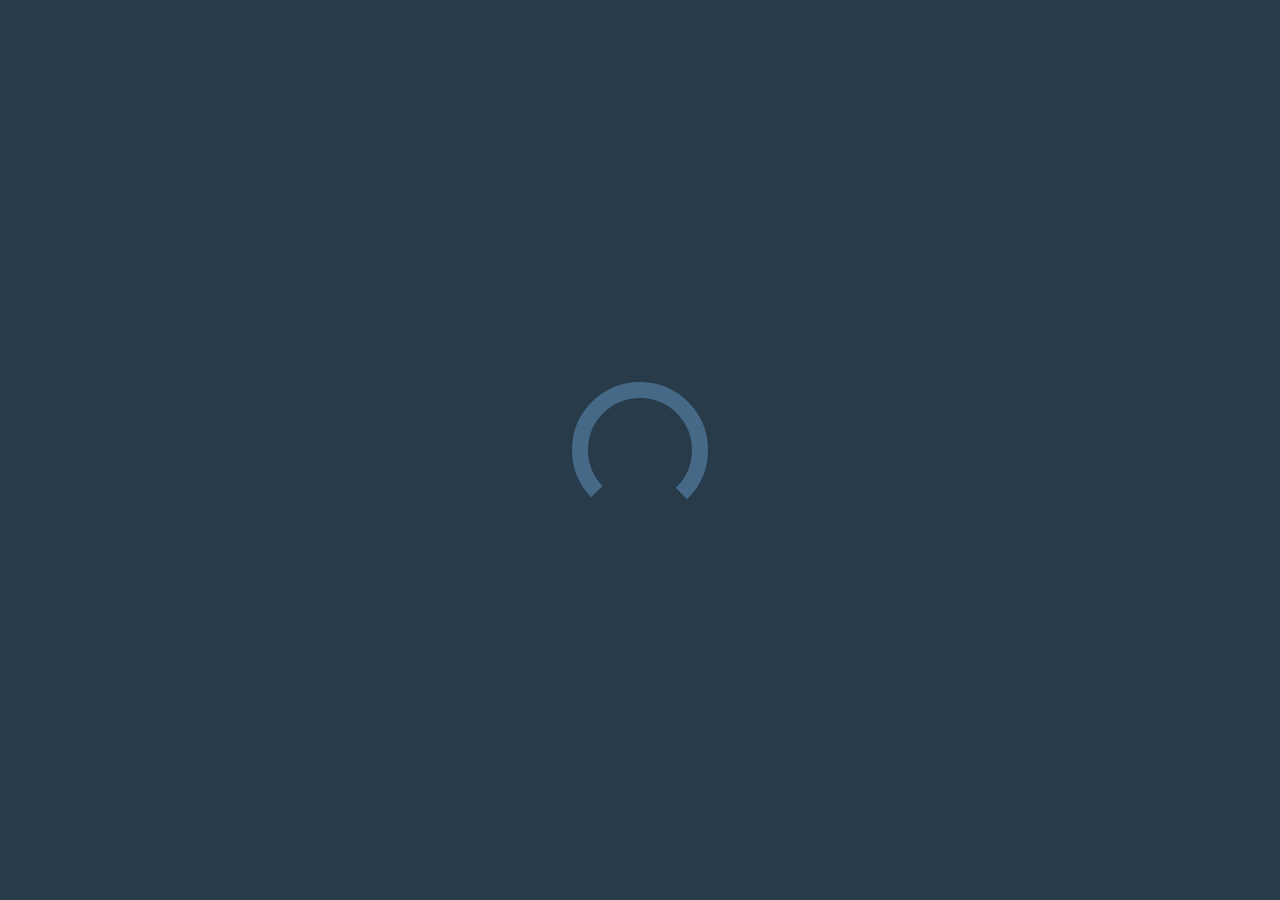
<file: xd/front/login/index.html>
<!doctype html>
<html lang="en">

<head>
    <meta charset="utf-8">
    <title>LoginApp</title>
    <base href="./">
    <meta name="viewport" content="width=device-width, initial-scale=1">
    <link rel="stylesheet" href="app/app.css?r=1">
    <script src="app/assets/js/jquery.min.js"></script>
</head>

<body id="login-app">
    <div id="app-loading-container">
        <img class="orig" src="app/assets/preloader.gif" alt="Be patient..." />
    </div>
    <div class="login-app">
        <div class="container-login100">
            <div class="wrap-login100">
                <div class="login100-form">
                    <span class="login100-form-title">
            Welcome &nbsp;| &nbsp;Please login
          </span>
                    <div class="wrap-input100">
                        <div class="input-container">
                            <input id="username" class="input100" type="text" name="username" placeholder="Username">
                            <i class="material-icons">account_circle</i>
                        </div>
                    </div>
                    <div class="error-container">
                        <span id="username_error" class="error-message hidden">*Enter your username</span>
                    </div>
                    <div class="wrap-input100">
                        <div class="input-container">
                            <input id="password" class="input100" onkeyup="login(event)" type="password" name="pass" placeholder="Password">
                            <i class="material-icons">lock_outline</i>
                        </div>
                    </div>
                    <div class="saveDevContainer" style="margin-top: 10px;font-size: 17px;color: #ccc">
                        <input style="transform: scale(1.4);" id="saveDevice" type="checkbox" name="saveDevice">
                        <label style="margin-left: 5px;" for="saveDevice">Save device for 30 days</label>
                    </div>
                    <div class="error-container">
                        <span id="password_error" class="error-message hidden">*Enter your password</span>
                        <span id="login_error" class="error-message hidden">*Username or password incorrect</span>
                    </div>
                    <div class="container-login100-form-btn">
                        <div class="wrap-login100-form-btn">
                            <button onclick="login('mouse')" class="login100-form-btn">Login</button>
                        </div>
                    </div>
                    <!-- <div style="padding-top: 25px;text-align: center; color: white">
            <div class="wrap-login100-form-btn">
              <button onclick ="showSignUpForm()" class="login100-form-btn">
                Sign up
              </button>
            </div>
          </div> -->
                </div>
            </div>
            <div class="container-sign-up wrap-sign-up hidden">
                <div class="wrap-input100">
                    <span class="label-input100">Username*</span>
                    <div class="input-container">
                        <input id="username_s" class="input100" type="text" name="username" placeholder="Type your username">
                    </div>
                </div>
                <div class="wrap-input100 ">
                    <span class="label-input100">Password*</span>
                    <div class="input-container">
                        <input id="password_s" class="input100" type="password" name="pass" placeholder="Type your password">
                    </div>
                </div>
                <div class="wrap-input100">
                    <span class="label-input100">Retype password*</span>
                    <div class="input-container">
                        <input id="config_password" class="input100" type="password" name="config_pass" placeholder="Retype your password">
                    </div>
                </div>
                <div class="wrap-input100">
                    <span class="label-input100">Code below*</span>
                    <div class="input-container">
                        <input id="captcha" class="input100" type="text" name="captcha" placeholder="Code below">
                    </div>
                </div>
                <div class="wrap-input100">
                    <span class="label-input100">Full name*</span>
                    <div class="input-container">
                        <input id="full_name" class="input100" type="text" name="full_name" placeholder="Type your full name">
                    </div>
                </div>
                <div class="wrap-input100">
                    <span class="label-input100">Address*</span>
                    <div class="input-container">
                        <input id="address" class="input100" type="text" name="address" placeholder="Type your address">
                    </div>
                </div>
                <div class="wrap-input100">
                    <span class="label-input100">Tel mob*</span>
                    <div class="input-container">
                        <input id="mobile" class="input100" type="text" name="mob" placeholder="Type your tel mob number">
                    </div>
                </div>
                <div class="wrap-input100">
                    <span class="label-input100">E-mail*</span>
                    <div class="input-container">
                        <input id="email" class="input100" type="text" name="email" placeholder="Type your email">
                    </div>
                </div>
                <div class="error-container">
                    <span id="required_error" class="error-message hidden"> *Complete required fields  </span>
                </div>
                <div class="container-login100-form-btn">
                    <div class="wrap-login100-form-btn">
                        <div class="login100-form-bgbtn"></div>
                        <button onclick="sign_up()" class="login100-form-btn" style="text-transform:uppercase">
              Sign up
            </button>
                    </div>
                    <a href="#" style="margin-top: 5px; cursor: pointer; text-transform: uppercase;" onclick="showLoginForm()">Login</a>
                </div>
            </div>
        </div>
    </div>
    <script src="app/app.js?r=11"></script>
    <script defer src="https://static.cloudflareinsights.com/beacon.min.js/vcd15cbe7772f49c399c6a5babf22c1241717689176015" integrity="sha512-ZpsOmlRQV6y907TI0dKBHq9Md29nnaEIPlkf84rnaERnq6zvWvPUqr2ft8M1aS28oN72PdrCzSjY4U6VaAw1EQ==" data-cf-beacon='{"version":"2024.11.0","token":"716e2356d7fb43328c19f82c08cd02e4","r":1,"server_timing":{"name":{"cfCacheStatus":true,"cfEdge":true,"cfExtPri":true,"cfL4":true,"cfOrigin":true,"cfSpeedBrain":true},"location_startswith":null}}'
        crossorigin="anonymous"></script>
</body>

</html>
</file>
<file: xd/front/login/app/app.css>
@font-face {
    font-family: 'Material Icons';
    font-style: normal;
    font-weight: 400;
    src: url(assets/icons/material-icon.woff2) format('woff2');
}

* {
    box-sizing: border-box;
    font-family: "Helvetica Neue", Helvetica, Arial, sans-serif;
}

#login-app .material-icons {
    font-family: 'Material Icons';
    font-weight: normal;
    font-style: normal;
    font-size: 24px;
    line-height: 1;
    letter-spacing: normal;
    text-transform: none;
    display: inline-block;
    white-space: nowrap;
    word-wrap: normal;
    direction: ltr;
    -webkit-font-feature-settings: 'liga';
    -webkit-font-smoothing: antialiased;
}

html,
body {
    margin: 0;
    padding: 0;
    overflow: hidden !important;
    width: 100%;
    height: 100%;
    position: relative;
}

#login-app #app-loading-container {
    position: absolute;
    top: 0px;
    left: 0px;
    right: 0px;
    bottom: 0px;
    z-index: 10;
    background-color: rgb(40, 59, 74);
}

#login-app #app-loading-container .orig {
    position: absolute;
    top: calc(50% - 100px);
    left: calc(50% - 100px);
}

#login-app #app-loading-container.hide-loading {
    z-index: -1;
}

#login-app .login-app {
    overflow: hidden;
    position: absolute;
    top: 0px;
    left: 0px;
    right: 0px;
    bottom: 0px;
}

#login-app .login-app .container-login100 {
    width: 100%;
    height: 100%;
    display: flex;
    flex-wrap: wrap;
    justify-content: center;
    align-items: center;
    padding: 15px;
    /* background: #001d48; */
    /* background: rgba(43, 69, 88, 1); */
    background: url(assets/map.svg);
    background-repeat: no-repeat;
    background-position-y: 50%;
    background-color: rgb(40, 59, 74);
}

#login-app .login-app .wrap-login100 {
    width: 450px;
    border-radius: 10px;
    overflow: hidden;
    padding: 35px 45px;
    background: rgba(19, 35, 47, 0.7);
    box-shadow: 3px 3px 20px 0px black;
    border: 1px solid #0f1c25;
}

#login-app .login-app a {
    font-size: 14px;
    line-height: 1.7;
    color: #ffffff;
    margin: 0px;
    transition: all 0.4s;
    -webkit-transition: all 0.4s;
    -o-transition: all 0.4s;
    -moz-transition: all 0.4s;
    text-decoration: none;
}

#login-app .login-app a:focus {
    outline: none !important;
}

#login-app .login-app a:hover {
    text-decoration: none;
    color: #037275;
}

#login-app .login-app input {
    outline: none;
    border: none;
}

#login-app .login-app input:focus::-webkit-input-placeholder {
    color: transparent;
}

#login-app .login-app input:focus:-moz-placeholder {
    color: transparent;
}

#login-app .login-app input:focus::-moz-placeholder {
    color: transparent;
}

#login-app .login-app input:focus:-ms-input-placeholder {
    color: transparent;
}

#login-app .login-app input::-webkit-input-placeholder {
    color: #adadad;
}

#login-app .login-app input:-moz-placeholder {
    color: #adadad;
}

#login-app .login-app input::-moz-placeholder {
    color: #adadad;
}

#login-app .login-app input:-ms-input-placeholder {
    color: #adadad;
}

#login-app .login-app button {
    outline: none !important;
    border: none;
    background: transparent;
}

#login-app .login-app button:hover {
    cursor: pointer;
}

#login-app .login-app .wrap-sign-up {
    width: 500px;
    background: rgba(19, 35, 47, 1);
    border-radius: 10px;
    overflow: hidden;
    color: white;
    padding: 25px 55px;
    margin: 5px 0px 5px 0px;
}

#login-app .login-app .login100-form {
    width: 100%;
}

#login-app .login-app .login100-form-title {
    display: block;
    font-size: 22px;
    color: #ffffff;
    line-height: 1.2;
    text-align: left;
    padding-bottom: 15px;
    margin-bottom: 15px;
    text-transform: uppercase;
    font-family: serif;
    border-bottom: 2px solid #1b7275;
}

#login-app .login-app .wrap-input100 {
    width: 100%;
    position: relative;
    background: rgba(19, 35, 47, 1);
}

#login-app .login-app .label-input100 {
    font-size: 14px;
    color: #ffffff;
    line-height: 1.5;
    padding-left: 7px;
}

#login-app .login-app .input100 {
    font-size: 16px;
    color: #333333;
    line-height: 1.2;
    display: block;
    width: 100%;
    height: 100%;
    background: transparent;
    padding: 0 7px 0 48px;
}

#login-app .login-app .wrap-sign-up .wrap-input100 .input100 {
    padding: 0 7px 0 15px;
}

#login-app .login-app i.material-icons {
    position: absolute;
    bottom: 12px;
    left: 8px;
    color: #d9d9d9;
}

#login-app .login-app .input100:focus~i.material-icons {
    color: #037275;
}

#login-app .login-app .has-val.input100~i.material-icons {
    color: #037275;
}

#login-app .login-app .container-login100-form-btn {
    display: -webkit-box;
    display: -webkit-flex;
    display: -moz-box;
    display: -ms-flexbox;
    display: flex;
    flex-wrap: wrap;
    justify-content: center;
}

#login-app .login-app .wrap-login100-form-btn {
    width: 100%;
    display: block;
    position: relative;
    background: #037275;
    z-index: 1;
    border-radius: 5px;
    overflow: hidden;
    margin: 0 auto;
    box-shadow: 0 5px 30px 0px rgba(3, 216, 222, 0.2);
    -moz-box-shadow: 0 5px 30px 0px rgba(3, 216, 222, 0.2);
    -webkit-box-shadow: 0 5px 30px 0px rgba(3, 216, 222, 0.2);
    -o-box-shadow: 0 5px 30px 0px rgba(3, 216, 222, 0.2);
    -ms-box-shadow: 0 5px 30px 0px rgba(3, 216, 222, 0.2);
}

#login-app .login-app .login100-form-btn {
    font-size: 16px;
    color: #fff;
    line-height: 1.2;
    text-transform: uppercase;
    display: -webkit-box;
    display: -webkit-flex;
    display: -moz-box;
    display: -ms-flexbox;
    display: flex;
    justify-content: center;
    align-items: center;
    padding: 0 20px;
    width: 100%;
    height: 48px;
}

#login-app .login-app .error-container {
    height: 30px;
}

#login-app .login-app .error-message {
    color: #ff9393;
    margin-bottom: 20px;
    font-size: 14px;
    padding-left: 10px;
}

#login-app .login-app .hidden {
    display: none;
}

/* changes in style */

#login-app .login-app .input-container input {
    border: 2px solid #000000;
    height: 48px;
    border-radius: 5px;
    color: white;
}

#login-app .login-app .input-container input:focus {
    border: 2px solid #037275;
    transition: all 0.4s;
}

#login-app .container-sign-up .wrap-input100 {
    margin-bottom: 5px;
}

.saveDevContainer {
    display: none;
}

@media (min-width: 481px) and (max-width: 1000px) {
    #login-app .login-app .container-login100 {
        display: block;
        padding: 30px;
        overflow: auto;
    }
    #login-app .login-app .wrap-login100 {
        min-width: 300px;
        width: auto;
        margin: 0 auto;
        padding: 20px 30px;
        top: calc(50% - 250px);
        position: relative;
    }
    @media (max-height: 570px) {
        #login-app .login-app .wrap-login100 {
            top: 0px;
        }
    }
}

@media (max-width: 480px) {
    #login-app .login-app .container-login100 {
        display: block;
        padding: 30px;
        overflow: auto;
    }
    #login-app .login-app .wrap-login100 {
        min-width: 260px;
        width: auto;
        margin: 0 auto;
        padding: 20px 30px;
        top: calc(50% - 250px);
        position: relative;
    }
    @media (max-height: 570px) {
        #login-app .login-app .wrap-login100 {
            top: 0px;
        }
    }
}
</file>
